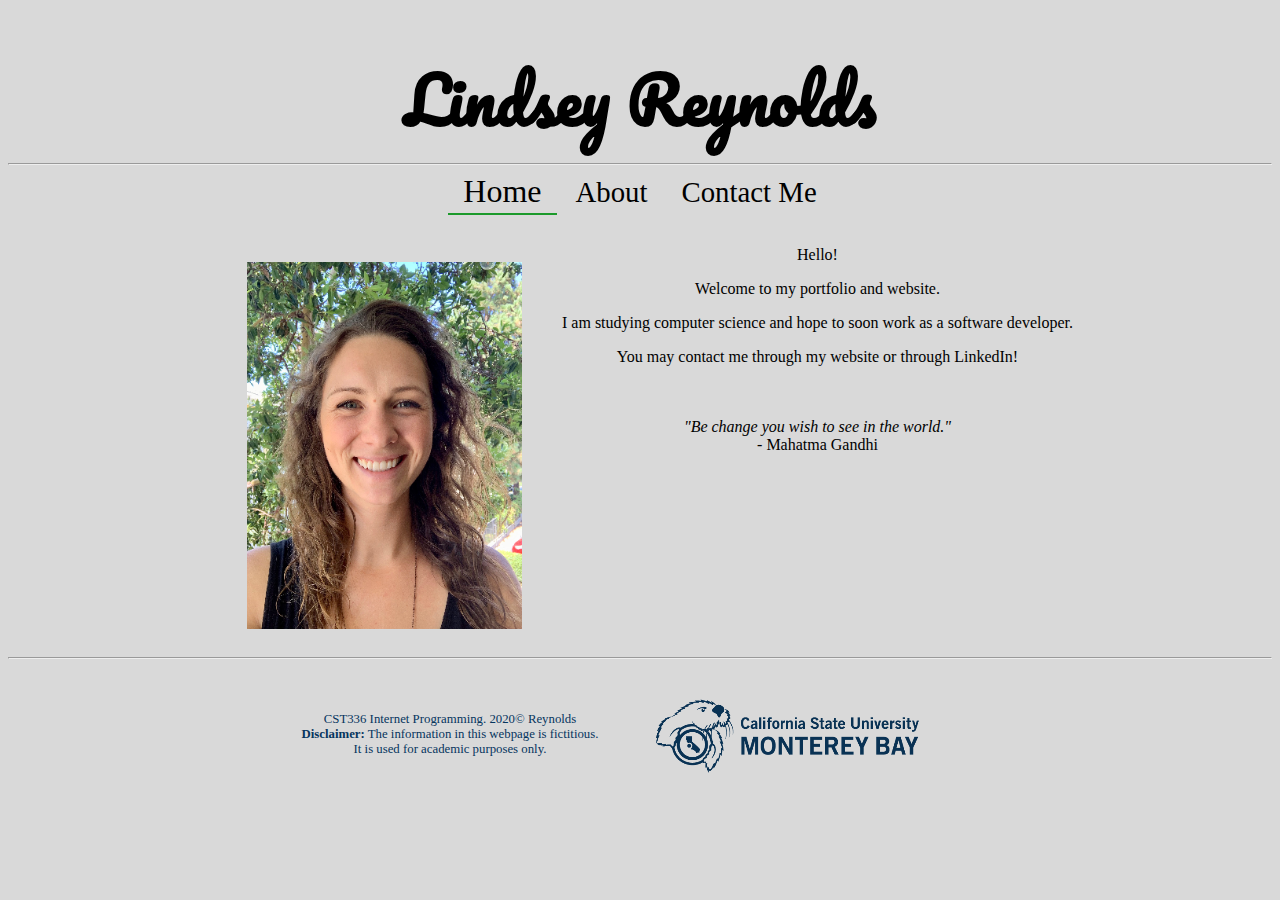
<file: index.html>
<!DOCTYPE html>
<html>
<!-- This is the head -->
<!-- All styles and javascript go inside the head -->
    <head>
        <title>Lab 1: Personal Site</title>
        <meta charset="utf-8" />
        <link href="css/styles.css" rel="stylesheet" type="text/css" />
        <link href="https://fonts.googleapis.com/css2?family=Pacifico&display=swap" rel="stylesheet">
    </head>
<!-- closing head -->

    <!-- This is the body -->
    <!-- This is where we place the content of our website -->
    <body>
        <!-- Semantic Tags -->
        <header>
            <h1> Lindsey Reynolds </h1>
            
        </header>
    
        <hr>
        
        <nav>
            <a class="current" href="index.html">Home</a>
            <a href="about.html">About</a>
            <a href="contact.html">Contact Me</a>
        </nav>
        
        <br /><br />
        
        <main>
            
            <figure>
                <img src="img/photo.jpeg" alt="My professional photo"> 
            </figure>
            
            <div> 
                Hello! <br /> 
                <p> Welcome to my portfolio and website. </p>
                <p> I am studying computer science and hope to soon work as a software developer.</p>
                <p> You may contact me through my website or through LinkedIn!</p>
                <br /><br />
                <em>"Be change you wish to see in the world."</em><br />
                - Mahatma Gandhi
                
            </div>
            
        </main>
        
        
        <!-- This is the footer -->
        <!-- The footer goes inside the body but not always -->
        <footer>
            <hr>
            
            <div id="footer_content">
                <div id="footer_text">
                     CST336 Internet Programming. 2020&copy; Reynolds <br />
                    <strong>Disclaimer:</strong> The information in this webpage is fictitious. <br />
                    It is used for academic purposes only. 
                </div>
              
                <figure>
                    <img src="img/CSUMB_logo.png" alt="CSUMB's logo"> 
                </figure>
            </div>
            
            
        </footer>
        <!-- closing footer -->
        
    </body>
    <!-- closing body -->

</html>
</file>
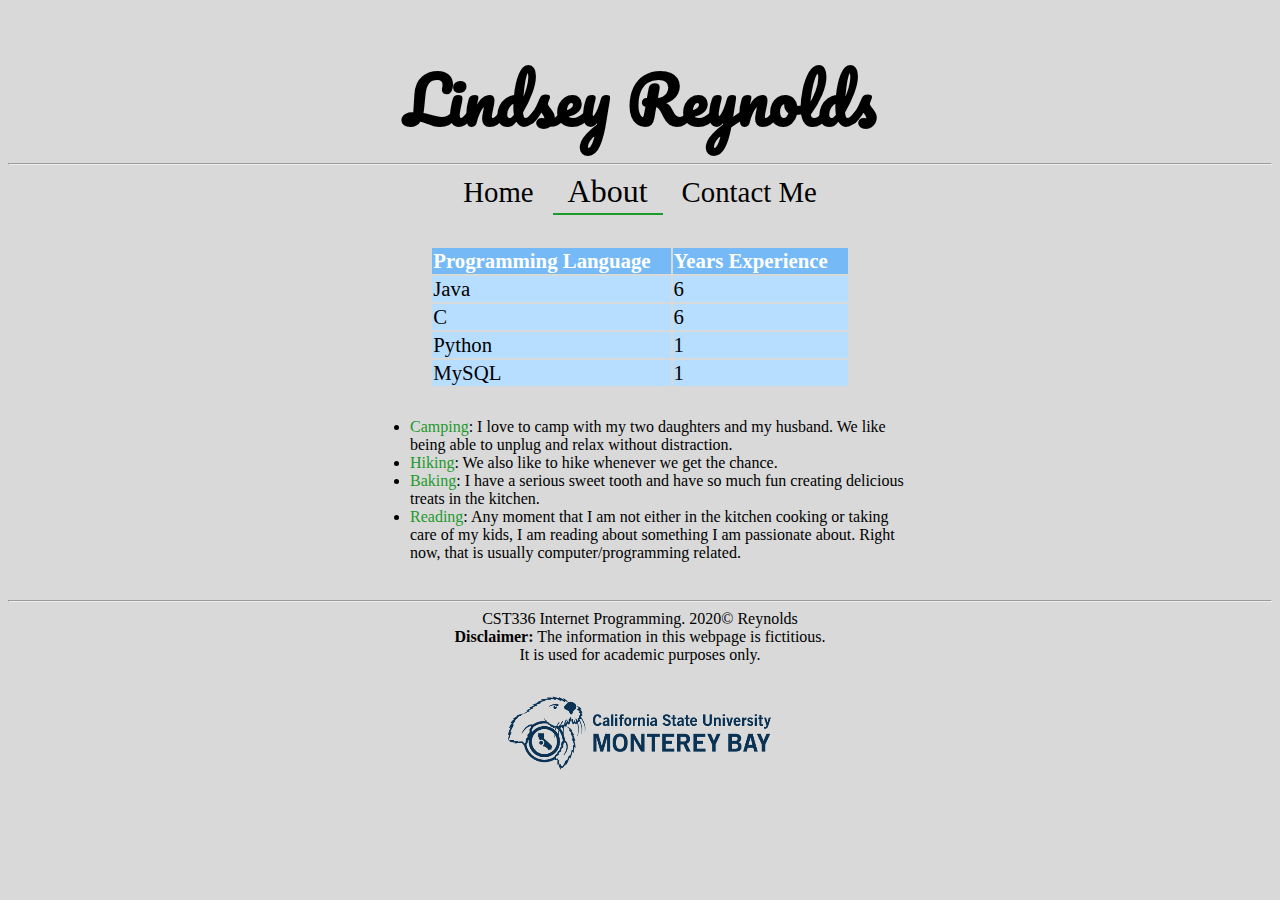
<file: about.html>
<!DOCTYPE html>
<html>
<!-- This is the head -->
<!-- All styles and javascript go inside the head -->
    <head>
        <title>Lab 1: Personal Site</title>
        <meta charset="utf-8" />
        <link href="css/styles.css" rel="stylesheet" type="text/css" />
        <link href="https://fonts.googleapis.com/css2?family=Pacifico&display=swap" rel="stylesheet">
    </head>
<!-- closing head -->

    <!-- This is the body -->
    <!-- This is where we place the content of our website -->
    <body>
        <!-- Semantic Tags -->
        <header>
            <h1> Lindsey Reynolds </h1>
        </header>
        
        <hr>
        
        <nav>
            <a href="index.html">Home</a>
            <a class="current" href="about.html">About</a>
            <a href="contact.html">Contact Me</a>
        </nav>
        
        <br /><br />
        
        <div id="content">
            <!-- Create the table to hold experience data -->
            <table>
                <tr id="table-header">
                    <td><strong>Programming Language</strong></td>
                    <td><strong>Years Experience</strong></td>
                </tr>
                <tr class="table-row">
                    <td>Java</td>
                    <td>6</td>
                </tr>
                <tr class="table-row">
                    <td>C</td>
                    <td>6</td>
                </tr>
                <tr class="table-row">
                    <td>Python</td>
                    <td>1</td>
                </tr>
                <tr class="table-row">
                    <td>MySQL</td>
                    <td>1</td>
                </tr>
            </table>
            
            <ul>
                <li><span class="hobby">Camping</span>: I love to camp with my two daughters and my husband. We 
                like being able to unplug and relax without distraction.</li>
                <li><span class="hobby">Hiking</span>: We also like to hike whenever we get the chance.</li>
                <li><span class="hobby">Baking</span>: I have a serious sweet tooth and have so much fun 
                creating delicious treats in the kitchen.</li>
                <li><span class="hobby">Reading</span>: Any moment that I am not either in the kitchen cooking 
                or taking care of my kids, I am reading about something I am passionate about. Right now, 
                that is usually computer/programming related. </li>
            </ul>
        </div>
        
        
        <!-- This is the footer -->
        <!-- The footer goes inside the body but not always -->
        <footer>
            <hr>
            CST336 Internet Programming. 2020&copy; Reynolds <br />
            <strong>Disclaimer:</strong> The information in this webpage is fictitious. <br />
            It is used for academic purposes only. 
            
            <figure>
                <img src="img/CSUMB_logo.png" alt="CSUMB's logo"> 
            </figure>
            
        </footer>
        <!-- closing footer -->
        
    </body>
    <!-- closing body -->

</html>
</file>
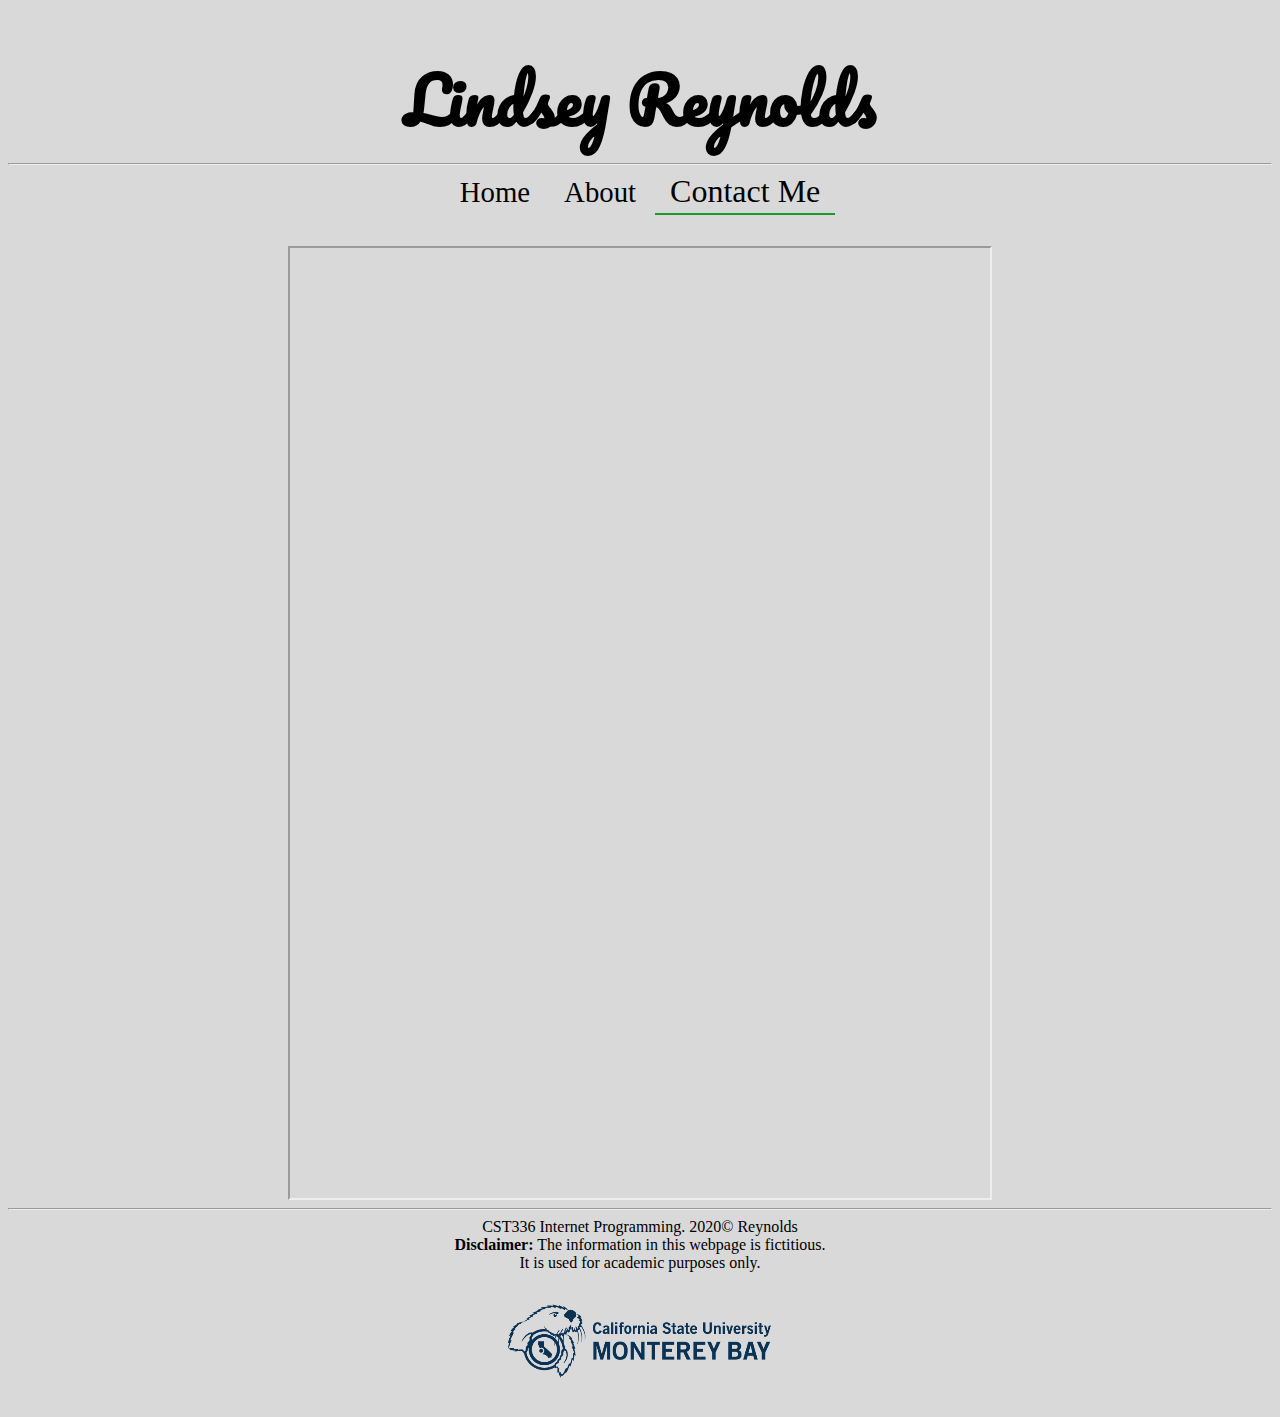
<file: contact.html>
<!DOCTYPE html>
<html>
<!-- This is the head -->
<!-- All styles and javascript go inside the head -->
    <head>
        <title>Lab 1: Personal Site</title>
        <meta charset="utf-8" />
        <link href="css/styles.css" rel="stylesheet" type="text/css" />
        <link href="https://fonts.googleapis.com/css2?family=Pacifico&display=swap" rel="stylesheet">
    </head>
<!-- closing head -->

    <!-- This is the body -->
    <!-- This is where we place the content of our website -->
    <body>
        <!-- Semantic Tags -->
        <header>
            <h1> Lindsey Reynolds </h1>
            
        </header>
        
        <hr>
        
        <nav>
            <a href="index.html">Home</a>
            <a href="about.html">About</a>
            <a class="current" href="contact.html">Contact Me</a>
        </nav>
        
        <br /><br />
        
        <div id="form">
            <iframe src="https://docs.google.com/forms/d/e/1FAIpQLSfAH1idS1RS6WIeca1lRY-Jg6ePR3k7DS07N9CCPlK_Pu7nYw/viewform?embedded=true" width="700" height="950"></iframe>
        </div>
        
        
        <!-- This is the footer -->
        <!-- The footer goes inside the body but not always -->
        <footer>
            <hr>
            CST336 Internet Programming. 2020&copy; Reynolds <br />
            <strong>Disclaimer:</strong> The information in this webpage is fictitious. <br />
            It is used for academic purposes only. 
            
            <figure>
                <img src="img/CSUMB_logo.png" alt="CSUMB's logo"> 
            </figure>
            
        </footer>
        <!-- closing footer -->
        
    </body>
    <!-- closing body -->

</html>
</file>
<file: css/styles.css>
/* --- Styling for whole site --- */

header, main, nav, footer {
    text-align: center;
}

/* Title on each page */
h1 {
    font-family: 'Pacifico', cursive;
    font-size: 4em;
    margin-bottom: 0px;
}

/* Background and text of each page */
body {
    background-color:#D9D9D9; /* light gray */
    color:black;
}

/* Menu bar at the top of each page */
nav a { /* links within "nav" container */
    padding:15px;
    padding-bottom:4px;
    font-size: 1.8em;
    text-decoration: none;   /* removes underline */
    color: black;            /* default links are blue */
}

/* Alter menu links for hover and current page */
nav a:hover, .current { /* pseudo class */
    border-bottom:2px #1C9A2B solid; /* dark green */
    font-size: 2em;
    transition: .9s; 
}

#footer_text {
    padding-top:45px;
    font-size: .8em;
    color: #06355E;
}

#footer_content {
    display: flex; /* format to have elements side by side */
    justify-content: center;
}



/* --- Styling for index.html --- */


main {
    display: flex; /* format to have elements side by side */
    justify-content: center;
}



/* --- Styling for about.html page --- */

/* Language experience table */
table {
    margin:0px auto;
}

/* For each cell in the table */
td {
    padding-right: 20px;
    font-size: 1.3em;
}

/* For bolded cells in the table */
td strong {
    color: white;
}

/* For the id "table-header" */
#table-header {
    background-color: #75BAF6;
}


/* For the class "table-row" */
.table-row {
    background-color: #B8DEFF;
}

/* For the list */
ul {
    padding-top: 30px;
    padding-bottom: 30px;
    width:500px;
    margin: 0 auto;
    text-align: left;
}

/* For the class "hobby" */
.hobby {
    color: #1C9A2B;
}



/* --- Styling for contact.html page --- */

/* For the block with id "form" */
#form {
    display: flex; /* format to have elements side by side */
    justify-content: center;
}
</file>
